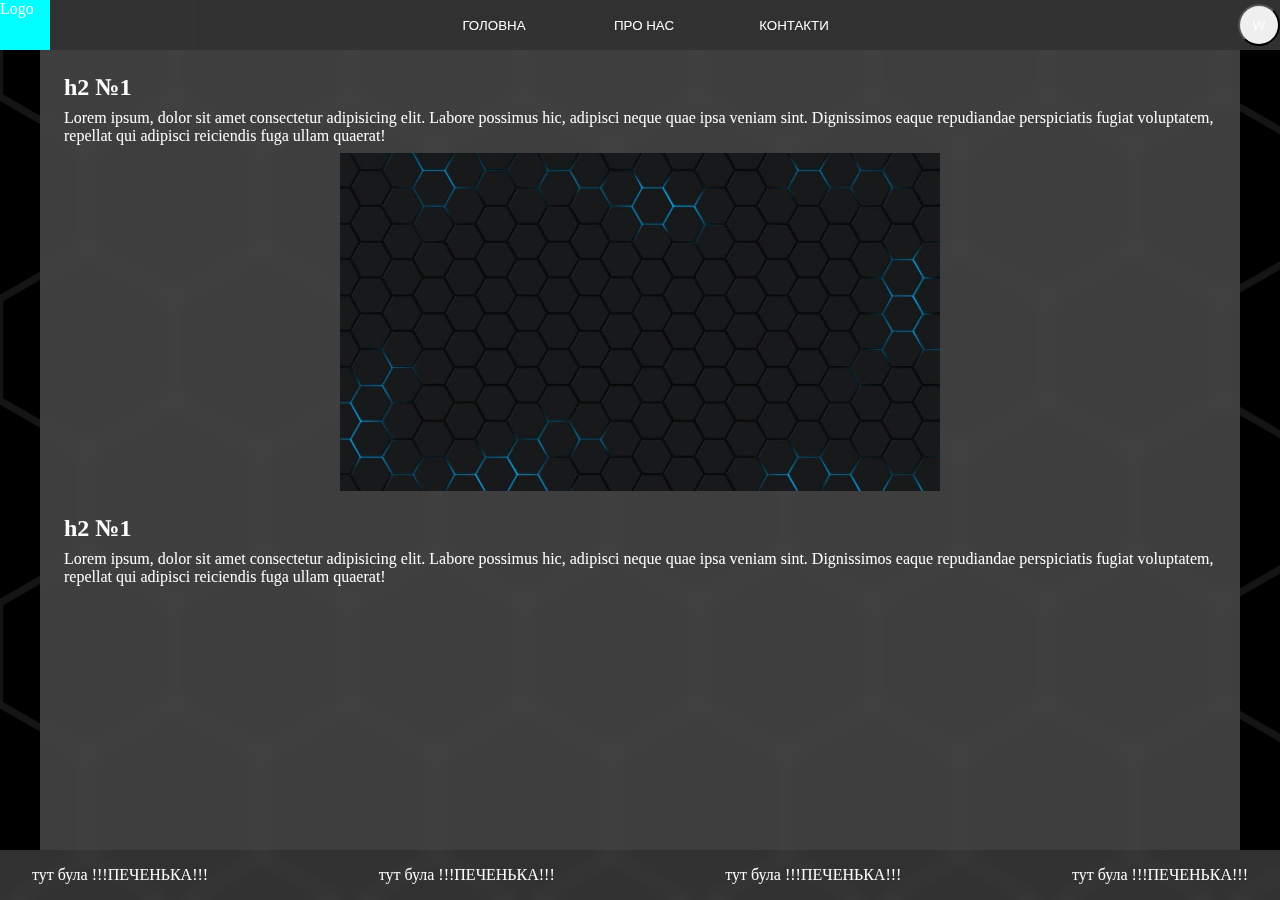
<file: index.html>
<!DOCTYPE html>
<html lang="ua">

<head>
    <meta charset="UTF-8">
    <meta name="viewport" content="width=device-width, initial-scale=1.0">
    <title>Cookies</title>
    <link rel="stylesheet" href="./scss/index.css">
</head>

<body class="body">
    <svg class="bodySvgBackground" id="bodySvgBackground" viewBox="0 0 198 108"
        xmlns="http://www.w3.org/2000/svg"></svg>
    <header class="header">
        <div class="logo">Logo</div>
        <nav class="navBar" id="navBar"></nav>
        <Button class="buttonSettings">
            W
        </Button>
    </header>
    <div class="setingsMenu">
        <Button class="setingsMenuButtons">
            W
        </Button>
        <Button class="setingsMenuButtons">
            W
        </Button>
    </div>
    <main class="main">
        <div class="page" id="page">
            <div class="content" id="content"></div>
        </div>
    </main>
    <footer class="footer">
        <div class="footerItem">тут була !!!ПЕЧЕНЬКА!!!</div>
        <div class="footerItem">тут була !!!ПЕЧЕНЬКА!!!</div>
        <div class="footerItem">тут була !!!ПЕЧЕНЬКА!!!</div>
        <div class="footerItem">тут була !!!ПЕЧЕНЬКА!!!</div>
    </footer>

</body>
<script type="module" src="./script/index.js"></script>

</html>
</file>
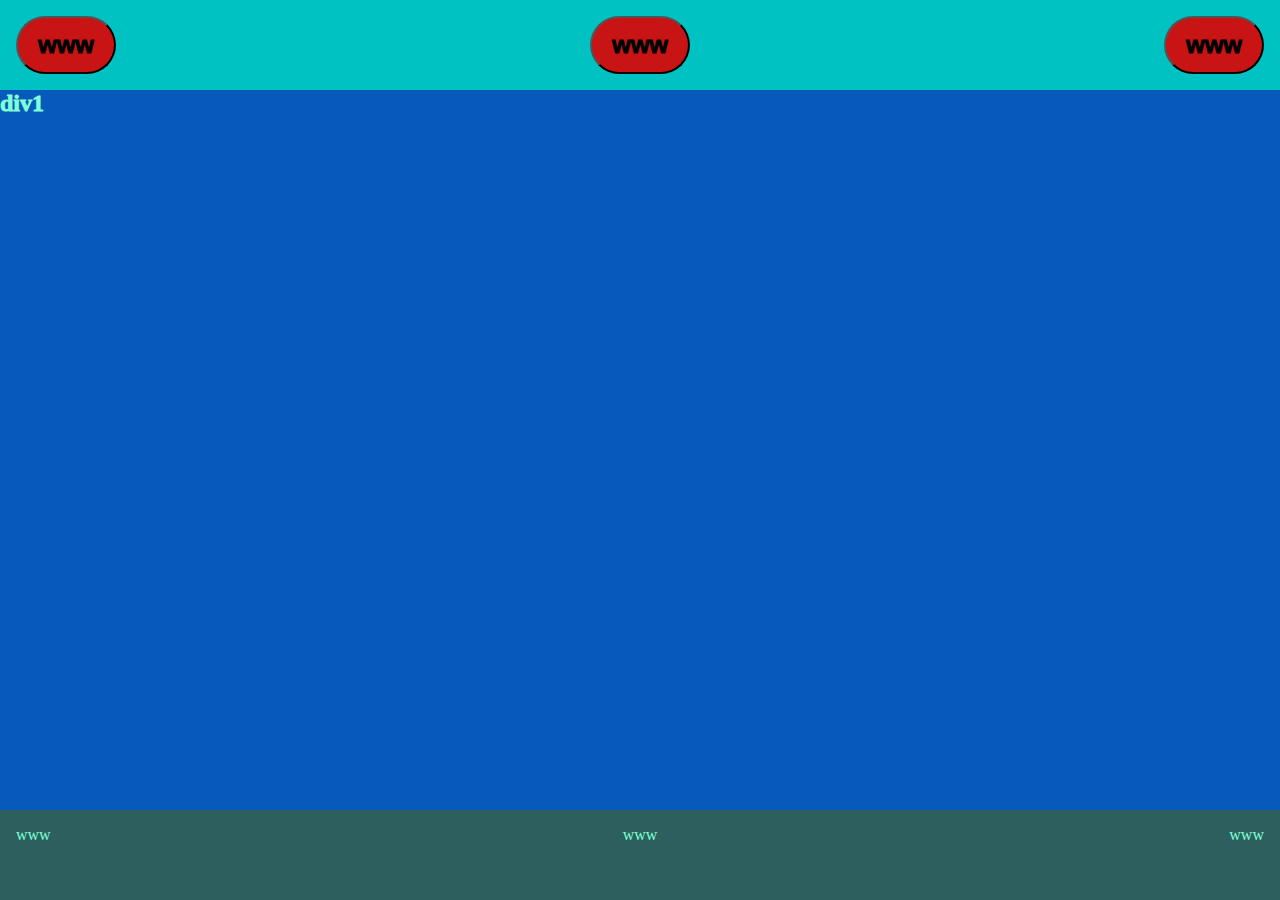
<file: test/index.html>
<!DOCTYPE html>
<html lang="en">

<head>
    <meta charset="UTF-8">
    <meta name="viewport" content="width=device-width, initial-scale=1.0">
    <title>Document</title>
    <style>
        * {
            box-sizing: border-box;
            padding: 0;
            margin: 0;
        }

        .body {
            color: aquamarine;
            display: flex;
            flex-direction: column;
        }

        .header {
            background-color: rgb(0, 194, 194);
            height: 10vh;
            width: 100%;
            padding: 16px;

            display: flex;
            flex-direction: row;
            justify-content: space-between;
        }

        .headerButton {
            background-color: rgb(200, 20, 20);
            width: 100px;
            border-radius: 40px;

            font-weight: 1000;
            font-size: 24px;
        }

        .headerButton:hover {
            background-color: rgb(233, 38, 38);
        }

        .main {
            background-color: rgb(177, 38, 38);
            height: 80vh;
            width: 100%;

            display: flex;
            flex-direction: row;
            justify-content: space-between;
        }

        .mainItem {
            width: 100%;
            font-weight: 1000;
            font-size: 24px;

            overflow: hidden;
            transition: all 500ms;
        }

        .div1 {
            background-color: rgb(8, 89, 188);
        }

        .div2 {
            background-color: rgb(8, 10, 144);
            width: 0;
        }

        .div3 {
            background-color: rgb(57, 7, 144);
            width: 0;
        }

        .footer {
            background-color: rgb(46, 95, 95);
            height: 10vh;
            width: 100%;
            padding: 16px;

            display: flex;
            flex-direction: row;
            justify-content: space-between;
        }
    </style>
</head>

<body class="body">
    <header class="header">
        <button class="headerButton" onclick="page_div1('page1', 'page2', 'page3')">www</button>
        <button class="headerButton" onclick="page_div1('page2', 'page1', 'page3')">www</button>
        <button class="headerButton" onclick="page_div1('page3', 'page1', 'page2')">www</button>
    </header>
    <main class="main">
        <div class="mainItem div1" id="page1">div1</div>
        <div class="mainItem div2" id="page2">div2</div>
        <div class="mainItem div3" id="page3">div3</div>
    </main>
    <footer class="footer">
        <div class="footerItem">www</div>
        <div class="footerItem">www</div>
        <div class="footerItem">www</div>
    </footer>
</body>
<script>
    function page_div1(page, page1, page2) {
        document.getElementById(page).style.width = "100vw";
        
        document.getElementById(page1).style.width = "0%";
        document.getElementById(page2).style.width = "0%";
    
        window.show
    }
</script>

</html>
</file>
<file: scss/index.css>
:root {
  --height-header: 50px;
  --padding-header: 8px;
}

* {
  margin: 0;
  padding: 0;
  box-sizing: border-box;
  transition: 0.5s;
  color: rgb(255, 255, 255);
}

html {
  overflow: hidden;
}

.body {
  width: 100%;
  height: 100vh;
  display: flex;
  flex-direction: column;
  align-items: center;
  position: relative;
  background-size: cover;
}

.bodySvgBackground {
  height: 100Vh;
  width: 100vw;
  fill: rgb(0, 0, 0);
  background-color: rgb(21, 21, 21);
  position: absolute;
  z-index: -1;
}

.header {
  display: flex;
  justify-content: center;
  align-items: center;
  width: 100%;
  min-height: 50px;
  background-color: rgba(98, 98, 98, 0.5);
  flex-direction: row;
  justify-content: space-between;
  flex-wrap: wrap;
  gap: 32px;
  -webkit-backdrop-filter: blur(18px);
          backdrop-filter: blur(18px);
}

.logo {
  height: 50px;
  width: 50px;
  background-color: aqua;
}

.navBar {
  width: 40%;
  display: flex;
  justify-content: center;
  align-items: center;
  height: 50px;
  background-color: rgba(255, 255, 255, 0);
  flex-direction: row;
}

.navPoint {
  width: 150px;
  text-decoration: none;
  border: none;
  display: flex;
  justify-content: center;
  align-items: center;
  height: 50px;
  background-color: rgba(255, 255, 255, 0);
  flex-direction: row;
}

.navPoint:hover {
  background-color: rgba(0, 0, 0, 0.345);
}

.buttonSettings {
  border-radius: 24px;
  width: calc(var(--height-header) - var(--padding-header));
  height: calc(var(--height-header) - var(--padding-header));
}

.setingsMenu {
  position: absolute;
  top: var(--height-header);
  width: 100%;
  height: calc(100vh - var(--height-header));
  background-color: rgba(0, 0, 0, 0.383);
  -webkit-backdrop-filter: blur(100px);
          backdrop-filter: blur(100px);
  overflow: hidden;
  gap: 16px;
  padding: var(--padding-header);
  display: flex;
  flex-direction: column;
  justify-content: start;
  align-items: end;
  display: none;
}

.setingsMenuButtons {
  height: 40px;
  width: 200px;
  border: none;
  border-radius: 50px;
  background-color: rgb(255, 255, 255);
}

.main {
  width: 100%;
  position: relative;
  min-height: calc(100vh - 100px);
}

.page {
  height: 100%;
  max-width: 1200px;
  background-color: rgba(94, 94, 94, 0.659);
  -webkit-backdrop-filter: blur(8px);
          backdrop-filter: blur(8px);
  position: absolute;
  left: 0;
  right: 0;
  top: 0;
  bottom: 0;
  margin: auto;
  transition: all 0.8s;
}

.content {
  margin: 12px;
}

.contentItem {
  display: flex;
  justify-content: center;
  align-items: center;
  flex-direction: column;
  gap: 8px;
  padding: 12px;
}
.contentItem img,
.contentItem p,
.contentItem h2 {
  width: 100%;
}
.contentItem img {
  max-width: 600PX;
}

.footer {
  display: flex;
  justify-content: center;
  align-items: center;
  width: 100%;
  min-height: 50px;
  background-color: rgba(98, 98, 98, 0.5);
  flex-direction: row;
  justify-content: space-between;
  flex-wrap: wrap;
  gap: 32px;
  -webkit-backdrop-filter: blur(8px);
          backdrop-filter: blur(8px);
  padding: 0px 32px 0px 32px;
  overflow: hidden;
}/*# sourceMappingURL=index.css.map */
</file>
